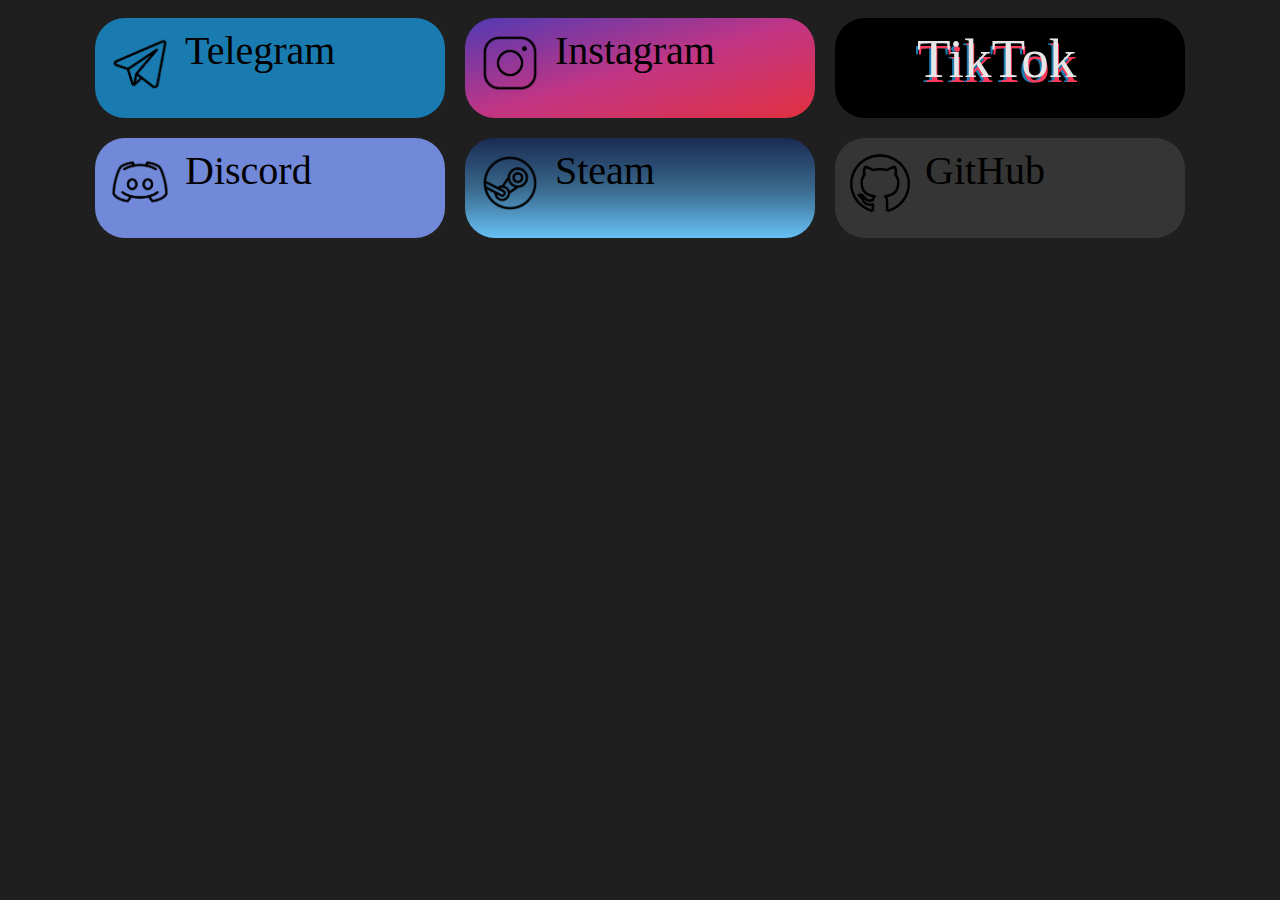
<file: index.html>
<!DOCTYPE html>
<html lang="en">

<head>
	<meta charset="UTF-8">
	<meta http-equiv="X-UA-Compatible" content="IE=edge">
	<meta name="viewport" content="width=device-width, initial-scale=1.0">
	<link rel="stylesheet" href="style.css">
	<title>My contacts</title>
</head>

<body>
	<div class="container">
		<div class="promo_wrapper">
			<div class="promo_item promo_teleram" onclick="location.href='https://t.me/msereda07'">
				<div class="promo_img">
					<img src="img/icons8-telegram-app-500.png" alt="telegram">
				</div>
				<p class="username">Telegram</p>
			</div>

			<div class="promo_item promo_instagram" onclick="location.href='https://instagram.com/msereda07'">
				<div class="promo_img">
					<img src="img/icons8-instagram-500.png" alt="instagram">
				</div>
				<p class="username">Instagram</p>
			</div>

			<div class="promo_item promo_TikTok" onclick="location.href='https://www.tiktok.com/@msereda07'">
				<div class="promo_img">
					<img src="img/icons8-tiktok-500.png" alt="TikTok">
				</div>
				<p class="username_blue">TikTok</p>
				<p class="username_red">TikTok</p>
				<p class="username_white">TikTok</p>
			</div>

			<div class="promo_item promo_Discord"
				onclick="location.href='https://discordapp.com/users/720617735930904618'">
				<div class="promo_img">
					<img src="img/icons8-discord-500.png" alt="Discord">
				</div>
				<p class="username">Discord</p>
			</div>

			<div class="promo_item promo_Steam"
				onclick="location.href='https://steamcommunity.com/profiles/76561198984964897/'">
				<div class="promo_img">
					<img src="img/icons8-steam-circled-500.png" alt="Steam">
				</div>
				<p class="username">Steam</p>
			</div>



			<div class="promo_item promo_github" onclick="location.href='https://github.com/msereda07'">
				<div class="promo_img">
					<img src="img/icons8-github-96.png" alt="github">
				</div>
				<p class="username">GitHub</p>
			</div>


		</div>
	</div>
</body>

</html>
</file>
<file: style.css>
body {
	background-color: #1f1f1f;
}

.container {
	max-width: auto;
	margin: auto;

}


@media (min-width: 700px) {
	.promo_wrapper {
		display: grid;
		grid-template-columns: auto auto;
		justify-content: center;
	}

	.promo_item {
		height: 100px;
		width: 350px;
		margin: 10px;
		border-radius: 30px;
	}

}

@media (min-width: 1050px) {
	.promo_wrapper {
		display: grid;
		grid-template-columns: auto auto auto;
		justify-content: center;
	}

	.promo_item {
		height: 100px;
		width: 350px;
		margin: 10px;
		border-radius: 30px;
	}
}



.promo_teleram {
	background-color: #197baf;
}


.promo_instagram {
	background-image: linear-gradient(to bottom right, #503ab4, #C13584, #e1303f);
}

.promo_TikTok {
	background-color: #000000;
}

.username_blue {
	color: #197baf;
	font-family: roboto;
	margin-top: -65px;
	margin-left: 80px;
	font-size: 55px;
}

.username_red {
	color: #ff3a5b;
	font-family: roboto;
	margin-top: -118px;
	margin-left: 83px;
	font-size: 55px;
}

.username_white {
	color: #e6e6e6;
	font-family: roboto;
	margin-top: -123px;
	margin-left: 82px;
	font-size: 55px;
}

.promo_Discord {
	background-color: #7289DA;
}

.promo_Steam {
	background-image: linear-gradient(to bottom, #1a2b52, #39678b, #66c0f4);
	/* background-color: #2a475e; */

}

.promo_github {
	background-color: #353535;
}


.promo_img img {
	margin-left: 15px;
	margin-top: 15px;
	width: 60px;

}

.username {
	font-family: roboto;
	margin-top: -70px;
	margin-left: 90px;
	font-size: 40px;

}


@media (max-width: 700px) {

	.username_blue {
		color: #197baf;
		font-family: roboto;
		margin-top: -65px;
		margin-left: 90px;
		font-size: 55px;
	}

	.username_red {
		color: #ff3a5b;
		font-family: roboto;
		margin-top: -117px;
		margin-left: 94px;
		font-size: 55px;
	}

	.username_white {
		color: #e6e6e6;
		font-family: roboto;
		margin-top: -121px;
		margin-left: 92px;
		font-size: 55px;
	}

	.promo_wrapper {
		flex-direction: column;
		/* padding-top: 50%; */

	}

	.promo_item {
		height: 100px;
		min-width: 380px;
		width: auto;
		border-radius: 30px;
		margin: 10px;
	}


	.promo_teleram {
		background-color: #197baf;
	}


	.promo_instagram {
		background-image: linear-gradient(to bottom right, #503ab4, #C13584, #e1303f);
	}

	.promo_TikTok {
		background-color: #000000;
	}
	
	.promo_Discord {
		background-color: #7289DA;
	}

	.promo_Steam {
		background-image: linear-gradient(to bottom, #1a2b52, #39678b, #66c0f4);
	}

	.promo_github {
		background-color: #353535;
	}


	.promo_img img {
		margin-left: 15px;
		margin-top: 15px;
		width: 60px;

	}

	.username {
		font-family: roboto;
		margin-top: -65px;
		margin-left: 90px;
		font-size: 55px;

	}


}
</file>
